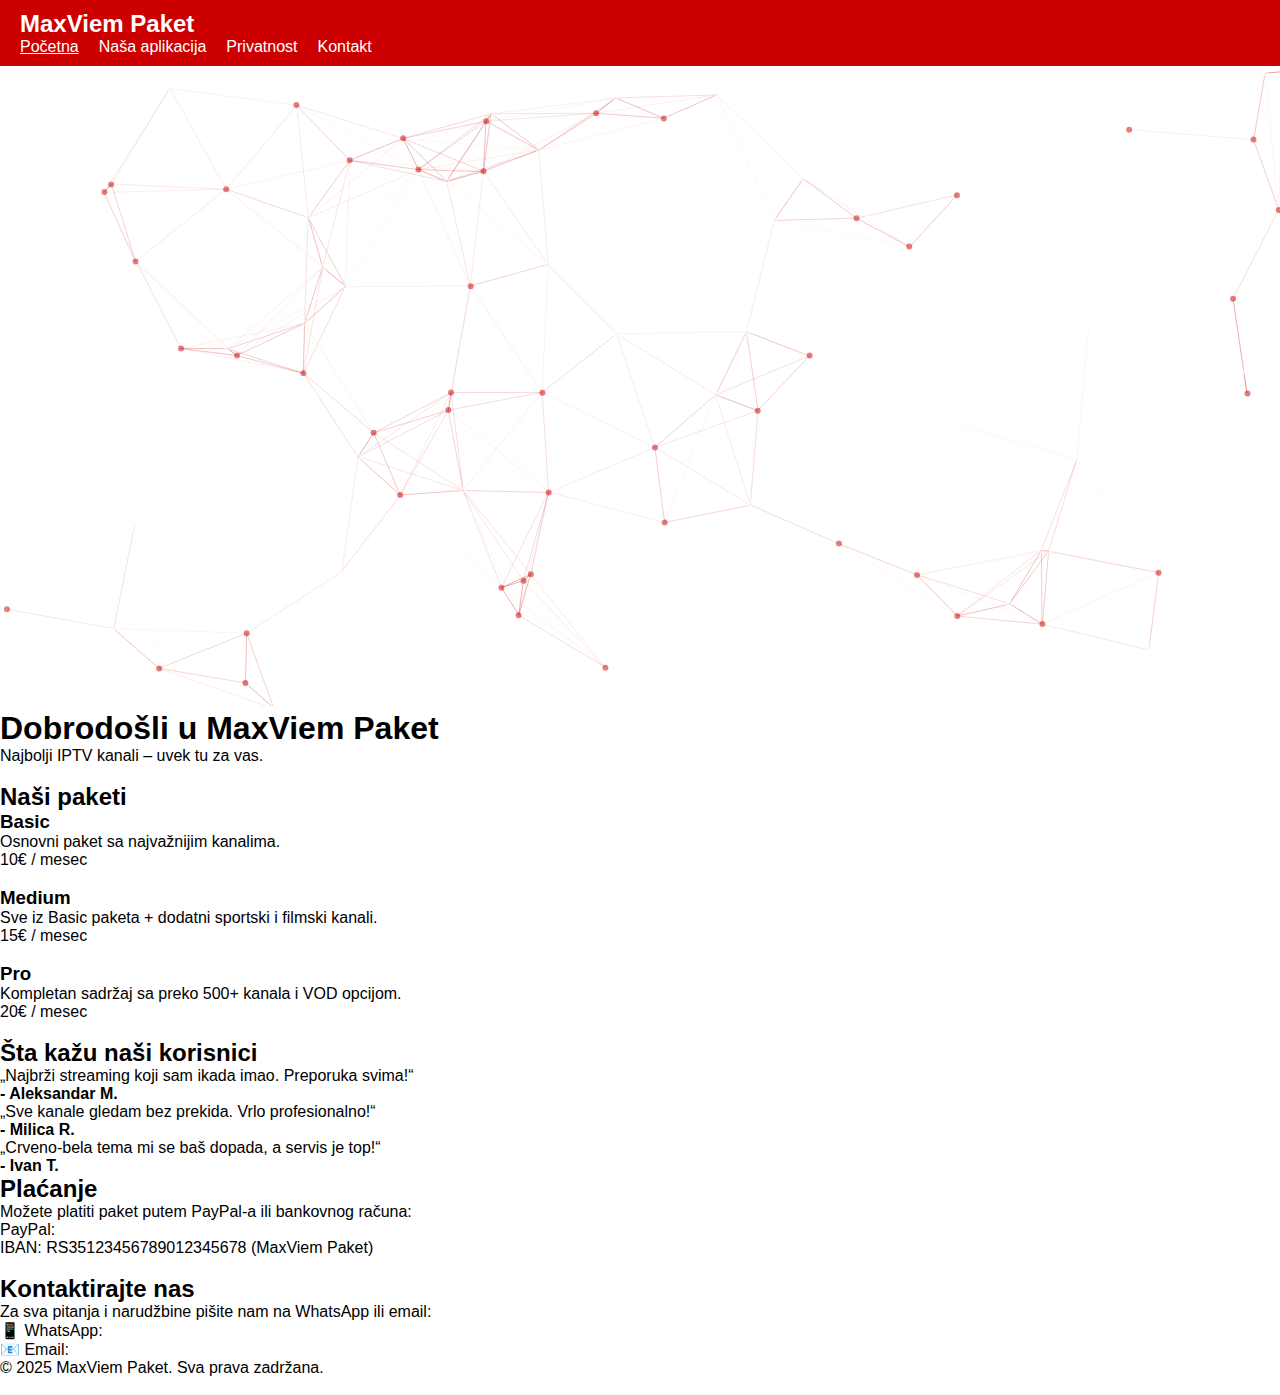
<file: index.html>
<!DOCTYPE html>
<html lang="sr">
<head>
  <meta charset="UTF-8">
  <meta name="viewport" content="width=device-width, initial-scale=1.0">
  <title>MaxViem Paket</title>
  <link rel="stylesheet" href="style.css">
  <link rel="icon" href="favicon.png" type="image/png">
  <script src="particles.min.js"></script>
</head>
<body>
  <!-- Header -->
  <header>
    <nav>
      <div class="logo">MaxViem Paket</div>
      <ul>
        <li><a href="index.html" class="active">Početna</a></li>
        <li><a href="nasaaplikacija.html">Naša aplikacija</a></li>
        <li><a href="privacy.html">Privatnost</a></li>
        <li><a href="https://wa.me/381694007480" target="_blank" class="whatsapp-btn">Kontakt</a></li>
      </ul>
    </nav>
  </header>

  <!-- Hero Section -->
  <section class="hero">
    <div id="particles-js"></div>
    <div class="hero-content">
      <h1>Dobrodošli u MaxViem Paket</h1>
      <p>Najbolji IPTV kanali – uvek tu za vas.</p>
      <a href="https://wa.me/381694007480" target="_blank" class="cta-btn">Poruči odmah</a>
    </div>
  </section>

  <!-- Paketi -->
  <section class="pricing">
    <h2>Naši paketi</h2>
    <div class="pricing-container">
      <div class="card">
        <h3>Basic</h3>
        <p>Osnovni paket sa najvažnijim kanalima.</p>
        <p class="price">10€ / mesec</p>
        <a href="https://wa.me/381694007480" target="_blank" class="cta-btn">Naruči</a>
      </div>
      <div class="card">
        <h3>Medium</h3>
        <p>Sve iz Basic paketa + dodatni sportski i filmski kanali.</p>
        <p class="price">15€ / mesec</p>
        <a href="https://wa.me/381694007480" target="_blank" class="cta-btn">Naruči</a>
      </div>
      <div class="card">
        <h3>Pro</h3>
        <p>Kompletan sadržaj sa preko 500+ kanala i VOD opcijom.</p>
        <p class="price">20€ / mesec</p>
        <a href="https://wa.me/381694007480" target="_blank" class="cta-btn">Naruči</a>
      </div>
    </div>
  </section>

  <!-- Testimonials -->
  <section class="testimonials">
    <h2>Šta kažu naši korisnici</h2>
    <div class="testimonials-container">
      <div class="testimonial">
        <p>„Najbrži streaming koji sam ikada imao. Preporuka svima!“</p>
        <h4>- Aleksandar M.</h4>
      </div>
      <div class="testimonial">
        <p>„Sve kanale gledam bez prekida. Vrlo profesionalno!“</p>
        <h4>- Milica R.</h4>
      </div>
      <div class="testimonial">
        <p>„Crveno-bela tema mi se baš dopada, a servis je top!“</p>
        <h4>- Ivan T.</h4>
      </div>
    </div>
  </section>

  <!-- Plaćanje -->
  <section class="payment">
    <h2>Plaćanje</h2>
    <p>Možete platiti paket putem PayPal-a ili bankovnog računa:</p>
    <ul>
      <li>PayPal: <a href="https://www.paypal.me/maxviempaket" target="_blank">https://www.paypal.me/maxviempaket</a></li>
      <li>IBAN: RS35123456789012345678 (MaxViem Paket)</li>
    </ul>
    <a href="https://wa.me/381694007480" target="_blank" class="cta-btn">Poruči odmah</a>
  </section>

  <!-- Kontakt -->
  <section class="contact">
    <h2>Kontaktirajte nas</h2>
    <p>Za sva pitanja i narudžbine pišite nam na WhatsApp ili email:</p>
    <p>📱 WhatsApp: <a href="https://wa.me/381694007480" target="_blank">+381 69 4007480</a></p>
    <p>📧 Email: <a href="mailto:info@maxviempaket.com">info@maxviempaket.com</a></p>
  </section>

  <!-- Footer -->
  <footer>
    <p>&copy; 2025 MaxViem Paket. Sva prava zadržana.</p>
    <p><a href="privacy.html">Politika privatnosti</a></p>
  </footer>

  <!-- Particles init -->
  <script>
    particlesJS.load('particles-js', 'particles.json', function() {
      console.log('particles.js učitan');
    });
  </script>
</body>
</html>
</file>
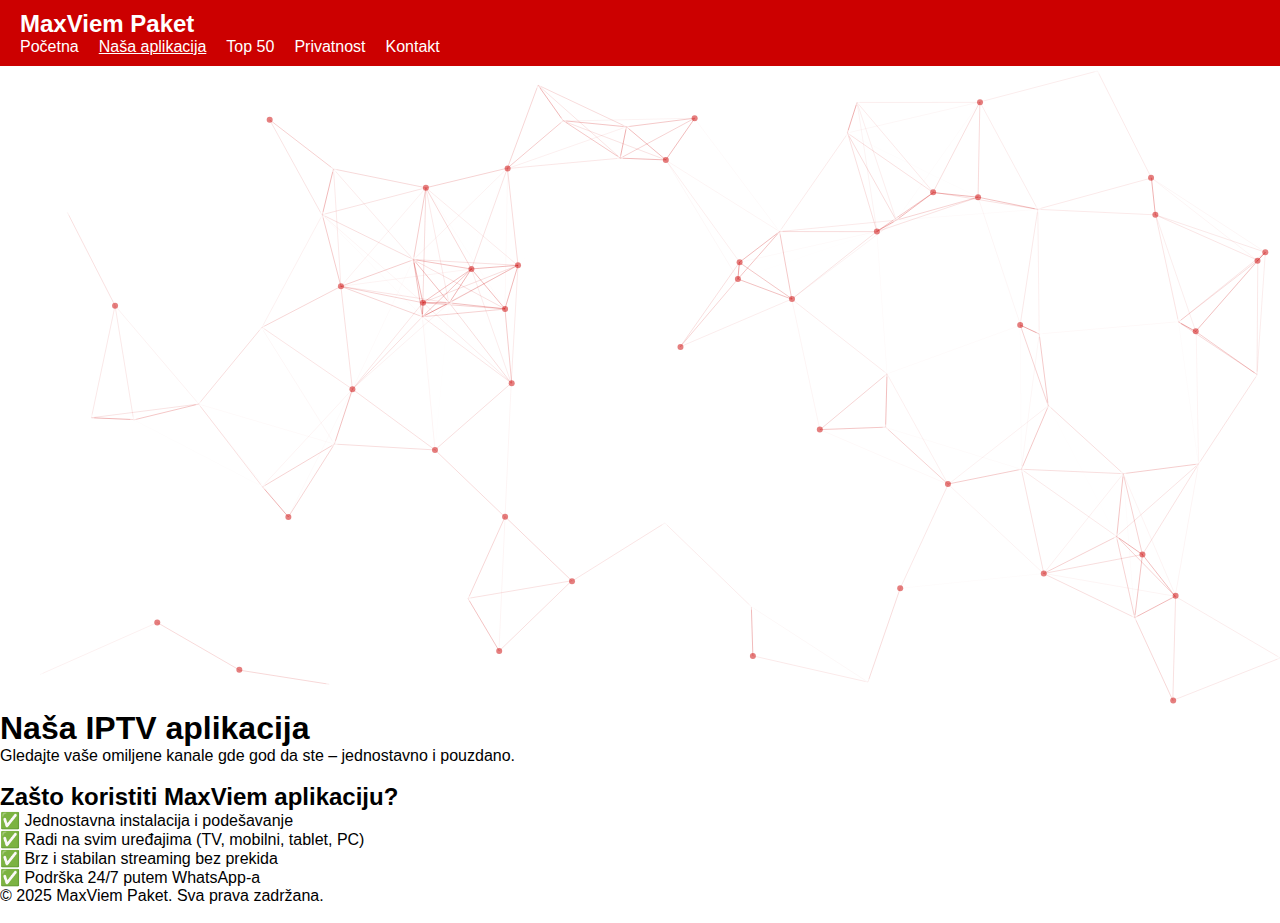
<file: nasaaplikacija.html>
<!DOCTYPE html>
<html lang="sr">
<head>
<meta charset="UTF-8">
<meta name="viewport" content="width=device-width, initial-scale=1.0">
<title>Naša aplikacija - MaxViem Paket</title>
<link rel="stylesheet" href="style.css">
<script src="particles.min.js"></script>
</head>
<body>
<header>
<nav>
  <div class="logo">MaxViem Paket</div>
  <div class="hamburger" onclick="toggleMenu()"><div></div><div></div><div></div></div>
  <ul id="menu">
    <li><a href="index.html">Početna</a></li>
    <li><a href="nasaaplikacija.html" class="active">Naša aplikacija</a></li>
    <li><a href="top50.html">Top 50</a></li>
    <li><a href="privacy.html">Privatnost</a></li>
    <li><a href="https://wa.me/381694007480" target="_blank">Kontakt</a></li>
  </ul>
</nav>
</header>

<section class="hero small">
<div id="particles-js"></div>
<div class="hero-content">
<h1>Naša IPTV aplikacija</h1>
<p>Gledajte vaše omiljene kanale gde god da ste – jednostavno i pouzdano.</p>
<a href="https://wa.me/381694007480" target="_blank" class="cta-btn">Preuzmi aplikaciju</a>
</div>
</section>

<section class="app-info">
<h2>Zašto koristiti MaxViem aplikaciju?</h2>
<ul>
<li>✅ Jednostavna instalacija i podešavanje</li>
<li>✅ Radi na svim uređajima (TV, mobilni, tablet, PC)</li>
<li>✅ Brz i stabilan streaming bez prekida</li>
<li>✅ Podrška 24/7 putem WhatsApp-a</li>
</ul>
</section>

<footer>
<p>&copy; 2025 MaxViem Paket. Sva prava zadržana.</p>
<p><a href="privacy.html" style="color:#fff;">Politika privatnosti</a></p>
</footer>

<script>
function toggleMenu(){document.getElementById('menu').classList.toggle('show');}
particlesJS.load('particles-js', 'particles.json', function(){console.log('particles.js učitan');});
</script>
</body>
</html>
</file>
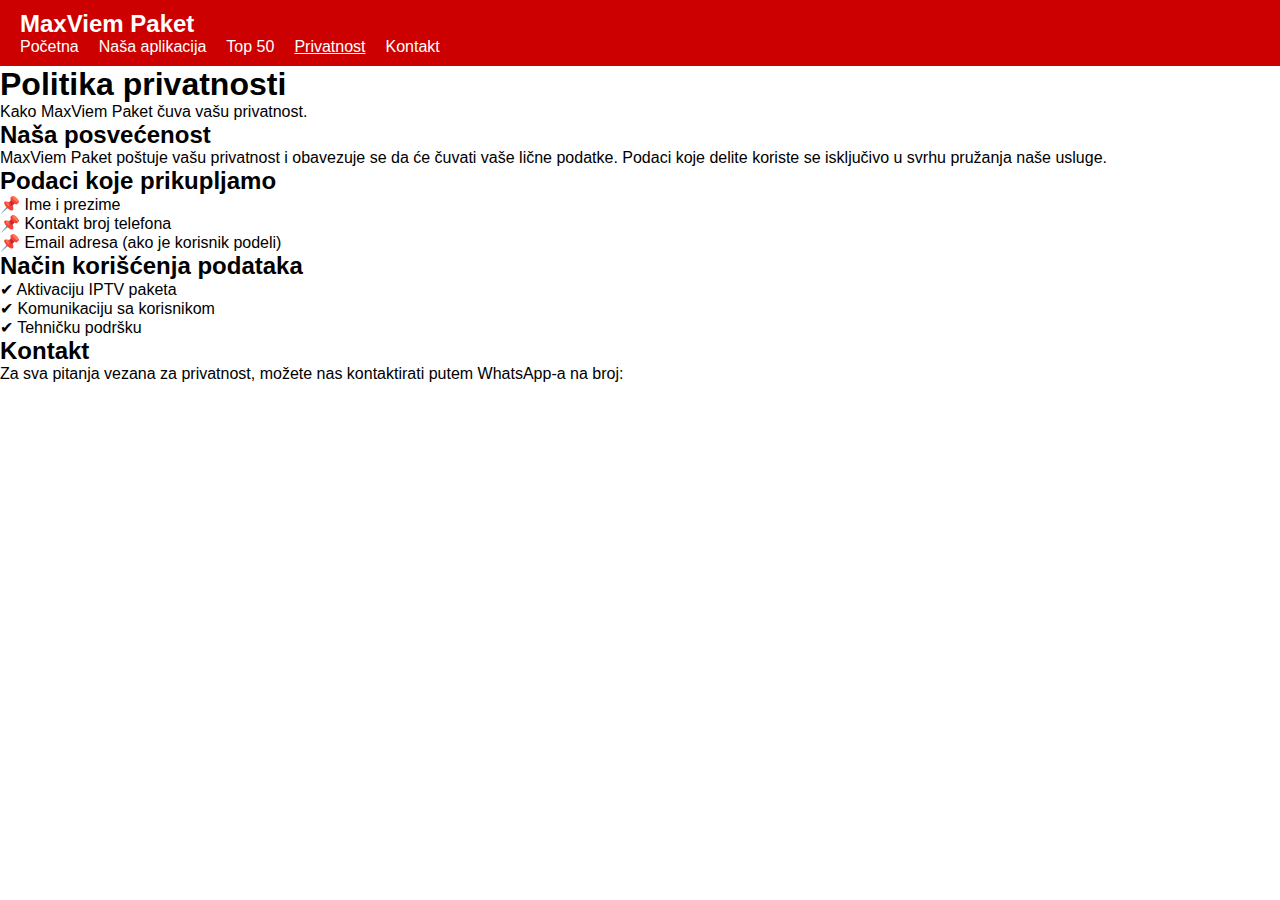
<file: privacy.html>
<!DOCTYPE html>
<html lang="sr">
<head>
<meta charset="UTF-8">
<meta name="viewport" content="width=device-width, initial-scale=1.0">
<title>Politika privatnosti - MaxViem Paket</title>
<link rel="stylesheet" href="style.css">
<script src="particles.min.js"></script>
</head>
<body>
<header>
<nav>
<div class="logo">MaxViem Paket</div>
<div class="hamburger" onclick="toggleMenu()"><div></div><div></div><div></div></div>
<ul id="menu">
<li><a href="index.html">Početna</a></li>
<li><a href="nasaaplikacija.html">Naša aplikacija</a></li>
<li><a href="top50.html">Top 50</a></li>
<li><a href="privacy.html" class="active">Privatnost</a></li>
<li><a href="https://wa.me/381694007480" target="_blank">Kontakt</a></li>
</ul>
</nav>
</header>

<section class="hero small">
<div id="particles-js"></div>
<div class="hero-content">
<h1>Politika privatnosti</h1>
<p>Kako MaxViem Paket čuva vašu privatnost.</p>
</div>
</section>

<section class="privacy-content">
<h2>Naša posvećenost</h2>
<p>MaxViem Paket poštuje vašu privatnost i obavezuje se da će čuvati vaše lične podatke. Podaci koje delite koriste se isključivo u svrhu pružanja naše usluge.</p>

<h2>Podaci koje prikupljamo</h2>
<ul>
<li>📌 Ime i prezime</li>
<li>📌 Kontakt broj telefona</li>
<li>📌 Email adresa (ako je korisnik podeli)</li>
</ul>

<h2>Način korišćenja podataka</h2>
<ul>
<li>✔ Aktivaciju IPTV paketa</li>
<li>✔ Komunikaciju sa korisnikom</li>
<li>✔ Tehničku podršku</li>
</ul>

<h2>Kontakt</h2>
<p>Za sva pitanja vezana za privatnost, možete nas kontaktirati putem WhatsApp-a na broj: <a href="https://wa.me/381694007480
</file>
<file: style.css>
/* Osnovni reset */
*{margin:0;padding:0;box-sizing:border-box;font-family:Arial,sans-serif;}
body{background:#fff;color:#000;}
a{text-decoration:none;color:#fff;}

/* Header i meni */
header{background:#c00;padding:10px 20px;position:relative;z-index:1000;}
.logo{color:#fff;font-weight:bold;font-size:24px;}
nav ul{list-style:none;display:flex;gap:20px;}
nav ul li a{color:#fff;}
nav ul li a.active{text-decoration:underline;}

/* Hamburger */
.hamburger{display:none;cursor:pointer;flex-direction:column;gap:5px;}
.hamburger div{width:25px;height:3px;background:#fff;transition:all 0.3s ease;}
.show-hamburger div:nth-child(1){transform:rotate(45deg) translate(5px,5px);}
.show-hamburger div:nth-child(2){opacity:0;}
.show-hamburger div:nth-child(3){transform:rotate(-45deg) translate(5px,-5px);}

/* Responsive meni */
@media(max-width:768px){
  nav ul{
    display:none;
    flex-direction:column;
    background:#c00;
    position:absolute;
    top:60px;
    left:0;
    width:100%;
    padding:20px;
    z-index:999;
  }
  nav ul li{margin:10px 0;}
  .hamburger{display:flex;}
}
nav ul.show{display:flex;}

/* Hero, sekcije, kartice, footer ostaje isto */
</file>
